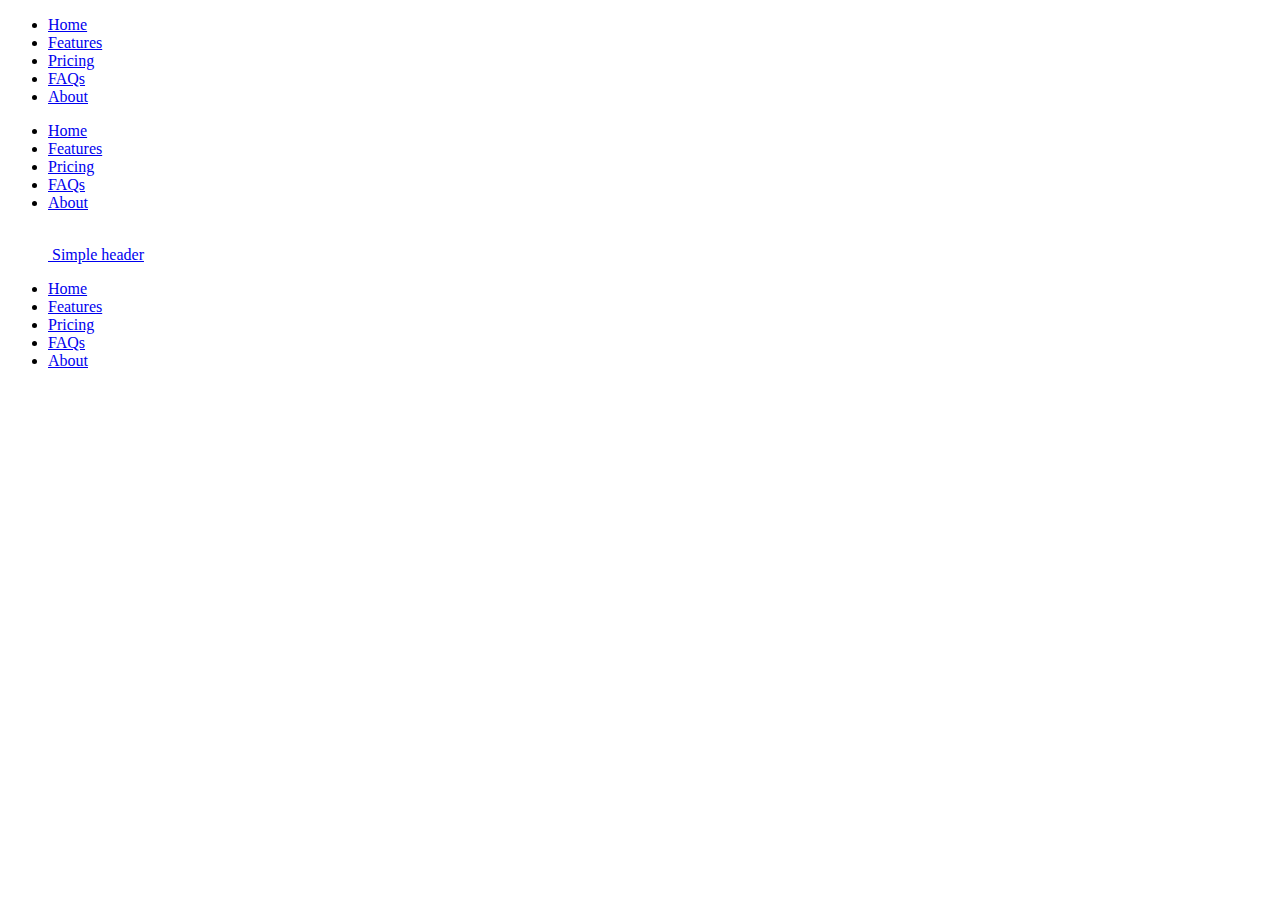
<file: header.html.html>
<!DOCTYPE html>
<html lang="pt-br">
<head>
    <meta charset="UTF-8">
    <meta http-equiv="X-UA-Compatible" content="IE=edge">
    <meta name="viewport" content="width=device-width, initial-scale=1.0">
    <!-- CSS only -->
<link href="https://cdn.jsdelivr.net/npm/bootstrap@5.2.0/dist/css/bootstrap.min.css" rel="stylesheet" integrity="sha384-gH2yIJqKdNHPEq0n4Mqa/HGKIhSkIHeL5AyhkYV8i59U5AR6csBvApHHNl/vI1Bx" crossorigin="anonymous">
    <title>Jardim de Palavras</title>
</head>
<body>
    <div class="container">
        <header class="d-flex justify-content-center py-3">
          <ul class="nav nav-pills">
            <li class="nav-item"><a href="#" class="nav-link active" aria-current="page">Home</a></li>
            <li class="nav-item"><a href="#" class="nav-link">Features</a></li>
            <li class="nav-item"><a href="#" class="nav-link">Pricing</a></li>
            <li class="nav-item"><a href="#" class="nav-link">FAQs</a></li>
            <li class="nav-item"><a href="#" class="nav-link">About</a></li>
          </ul>
        </header>
      </div>

      <div class="container">
        <header class="d-flex justify-content-center py-3">
          <ul class="nav nav-pills">
            <li class="nav-item"><a href="#" class="nav-link active" aria-current="page">Home</a></li>
            <li class="nav-item"><a href="#" class="nav-link">Features</a></li>
            <li class="nav-item"><a href="#" class="nav-link">Pricing</a></li>
            <li class="nav-item"><a href="#" class="nav-link">FAQs</a></li>
            <li class="nav-item"><a href="#" class="nav-link">About</a></li>
          </ul>
        </header>
      </div>

      <div class="container">
        <header class="d-flex flex-wrap justify-content-center py-3 mb-4 border-bottom">
          <a href="/" class="d-flex align-items-center mb-3 mb-md-0 me-md-auto text-dark text-decoration-none">
            <svg class="bi me-2" width="40" height="32"><use xlink:href="#bootstrap"></use></svg>
            <span class="fs-4">Simple header</span>
          </a>
    
          <ul class="nav nav-pills">
            <li class="nav-item"><a href="#" class="nav-link active" aria-current="page">Home</a></li>
            <li class="nav-item"><a href="#" class="nav-link">Features</a></li>
            <li class="nav-item"><a href="#" class="nav-link">Pricing</a></li>
            <li class="nav-item"><a href="#" class="nav-link">FAQs</a></li>
            <li class="nav-item"><a href="#" class="nav-link">About</a></li>
          </ul>
        </header>
      </div>

<!-- JavaScript Bundle with Popper -->
<script src="https://cdn.jsdelivr.net/npm/bootstrap@5.2.0/dist/js/bootstrap.bundle.min.js" integrity="sha384-A3rJD856KowSb7dwlZdYEkO39Gagi7vIsF0jrRAoQmDKKtQBHUuLZ9AsSv4jD4Xa" crossorigin="anonymous"></script>
</body>
</html>
</file>
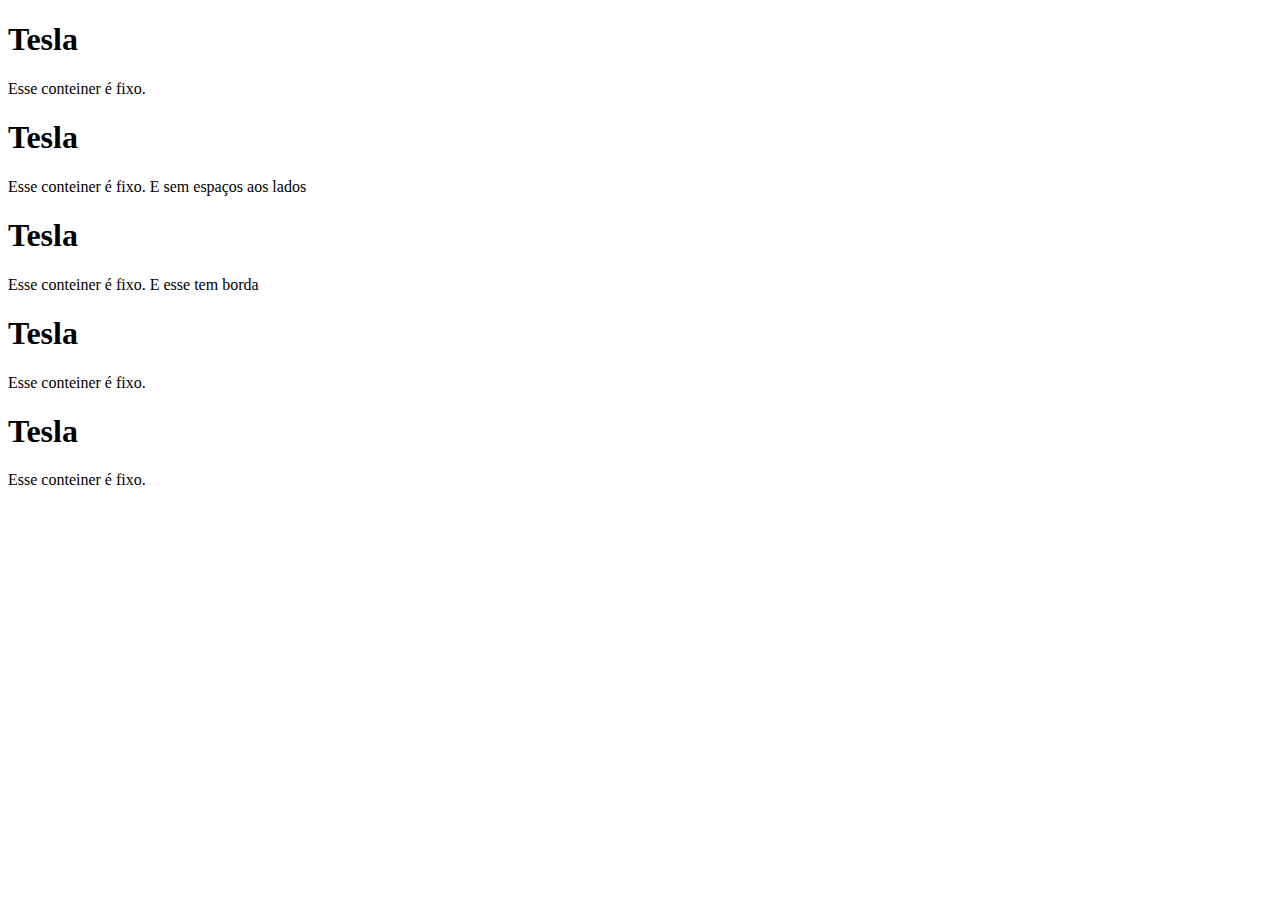
<file: home.html>
<!DOCTYPE html>
<html lang="en">
<head>
    <meta charset="UTF-8">
    <meta http-equiv="X-UA-Compatible" content="IE=edge">
    <meta name="viewport" content="width=device-width, initial-scale=1.0">
    <link href="https://cdn.jsdelivr.net/npm/bootstrap@5.2.0/dist/css/bootstrap.min.css" rel="stylesheet" integrity="sha384-gH2yIJqKdNHPEq0n4Mqa/HGKIhSkIHeL5AyhkYV8i59U5AR6csBvApHHNl/vI1Bx" crossorigin="anonymous">
    <title>Document</title>
</head>
<body>
    <div class="container"></div>
    <h1>Tesla</h1>
    <p>Esse conteiner é fixo.</p>
    <div class="container-fluid"></div>
    <h1>Tesla</h1>
    <p>Esse conteiner é fixo. E sem espaços aos lados</p>
    <div class="container border"></div>
    <h1>Tesla</h1>
    <p>Esse conteiner é fixo. E esse tem borda</p>
    <div class="container border pt-5"></div>
    <h1>Tesla</h1>
    <p>Esse conteiner é fixo.</p>
    <div class="container bg-dark text-white"></div>
    <h1>Tesla</h1>
    <p>Esse conteiner é fixo.</p>
    
    <script src="https://cdn.jsdelivr.net/npm/bootstrap@5.2.0/dist/js/bootstrap.bundle.min.js" integrity="sha384-A3rJD856KowSb7dwlZdYEkO39Gagi7vIsF0jrRAoQmDKKtQBHUuLZ9AsSv4jD4Xa" crossorigin="anonymous"></script>
</body>
</html>
</file>
